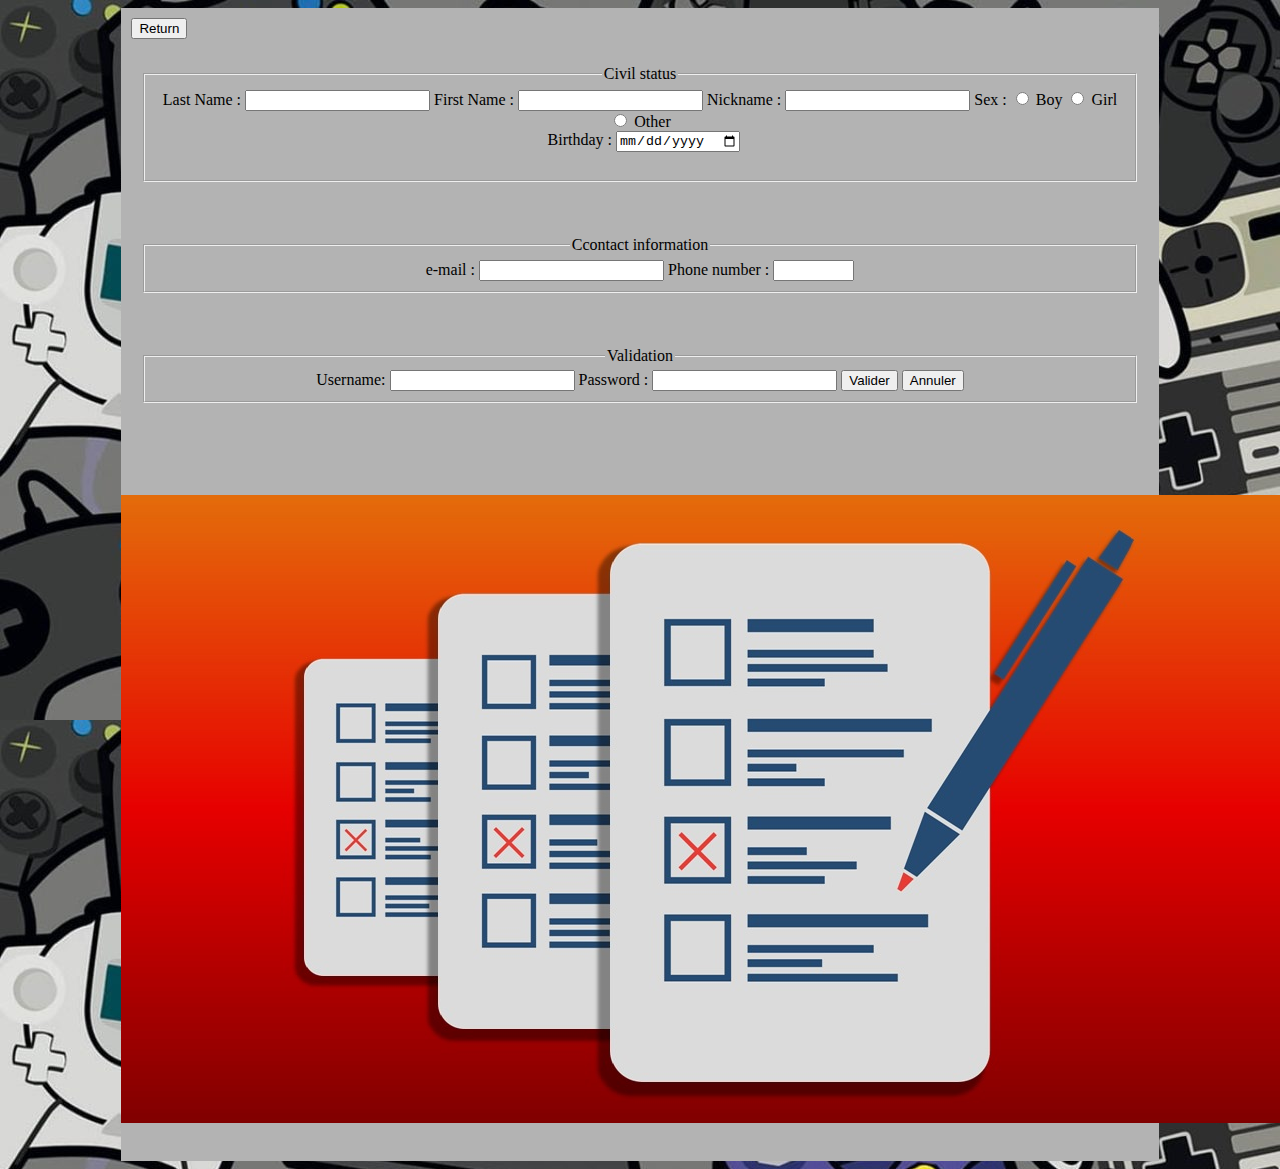
<file: formulaire jeu anglais.html>
<!DOCTYPE html>
<html lang="fr">
	<head>
		<title>
			The vidéos games
		</title>
		<link rel="stylesheet" href="Style.css">
		<script src="script.js"></script>
	</head>
	<body>
		<div id="corps">
			<button id="retour" onclick="window.location.href='NSI page jeux vidéo.html';"> Return </button>
			<form>
				<p>
					<fieldset>
						<legend>Civil status</legend>
						
						<label for="name">Last Name :</label>
						<input type="text" id="name" name="user_name">
						
						<label for="prenom">First Name :</label>
						<input type="text" id="prenom" name="user_prenom">
						
						<label for="surnom">Nickname :</label>
						<input type="text" id="surnom" name="user_surnom">
						
						Sex :
						
							<input type="radio" name="sexe">
							<label for="sexe">Boy</label>
							
							<input type="radio" name="sexe">
							<label for="sexe">Girl</label>
							
							<input type="radio" name="sexe">
							<label for="sexe">Other</label>
						
						</br><label for="date_nais">&nbsp;&nbsp;Birthday :</label>
						<input type="date" name="date_nais"><br/><br/>
						
					</fieldset><br/><br/><br/>
					<fieldset>
						<legend>Ccontact information</legend>
						
							<label for="mail">e-mail :</label>
							<input type="email" id="mail" name="user_mail">
							
							<label for="nt">Phone number :</label>
							<input type="text" size="7" name="nt" maxlength="10">
							
					</fieldset><br/><br/><br/>
					<fieldset>
						<legend>Validation</legend>
						
						<label for="identifiant">Username:</label>
						<input type="text" id="identifiant" name="user_indentifiant">
						
						<label for="mdp">Password :</label>
						<input type="password" name="mdp">
						<input type="button" value="Valider" onclick="val_anglais()">
						<input type="reset" name="ann" value="Annuler">
					</fieldset><br/><br/><br/>
				</p>
			</form>
			<img src="images/form.png" id="img"/>
		</div>
	</body>
</html>
</file>
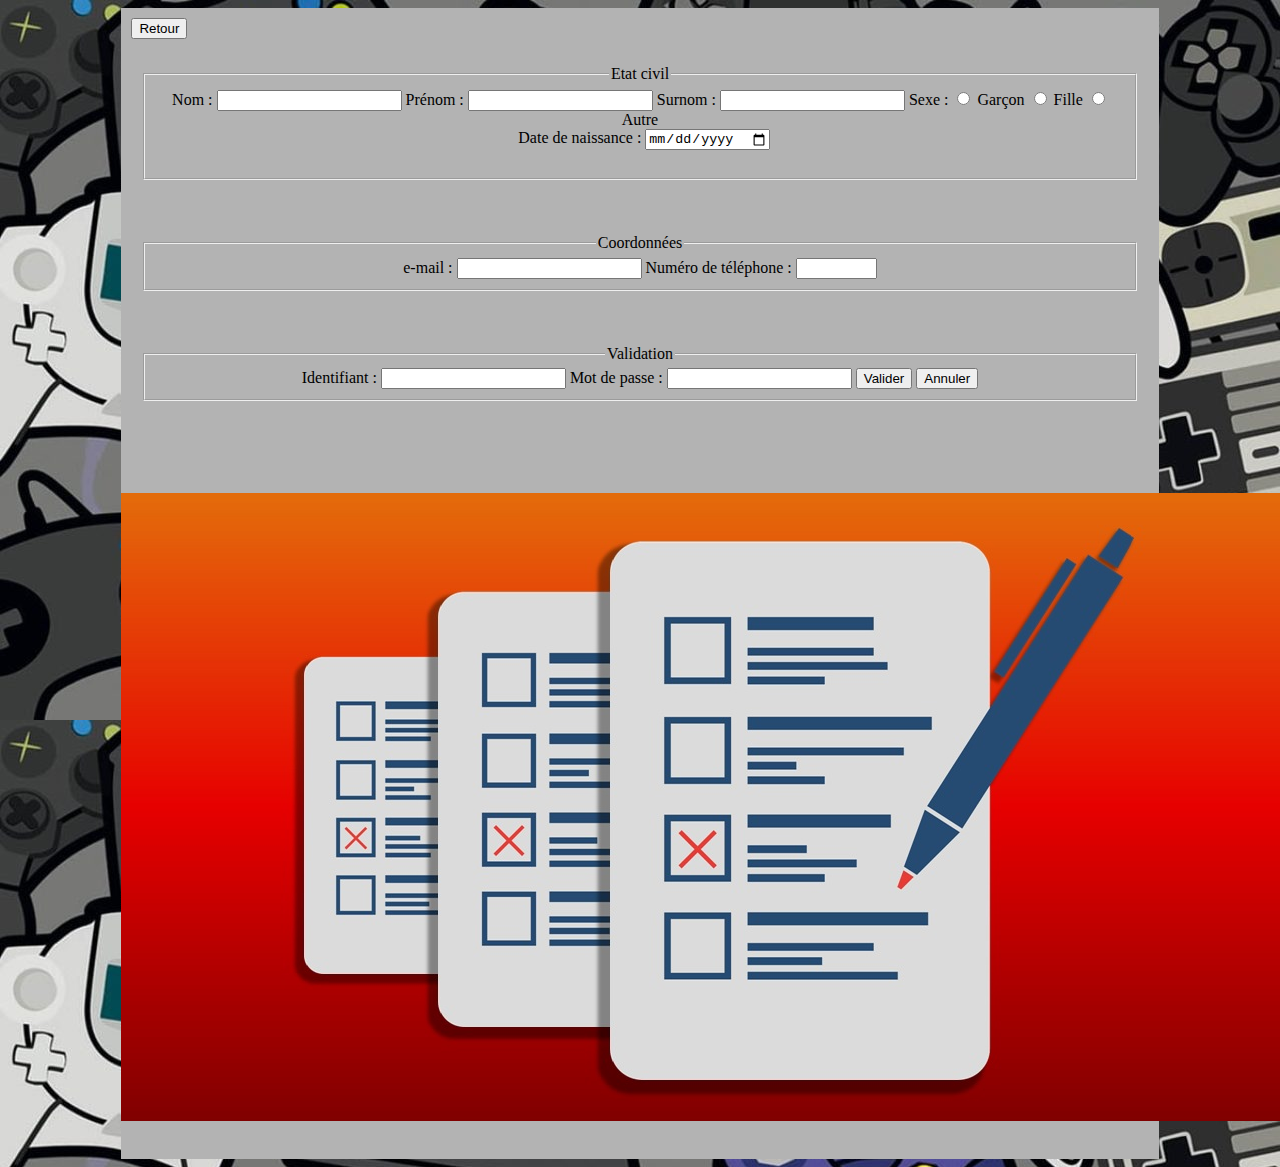
<file: formulaire jeu.html>
<!DOCTYPE html>
<html lang="fr">
	<head>
		<title>
			Les jeux vidéos
		</title>
		<link rel="stylesheet" href="Style.css">
		<script src="script.js"></script>
	</head>
	<body>
		<div id="corps">
			<button id="retour" onclick="window.location.href='NSI page jeux vidéo.html';"> Retour </button>
			<form>
				<p>
					<fieldset>
						<legend>Etat civil</legend>
						
						<label for="name">Nom :</label>
						<input type="text" id="name" name="user_name">
						
						<label for="prenom">Prénom :</label>
						<input type="text" id="prenom" name="user_prenom">
						
						<label for="surnom">Surnom :</label>
						<input type="text" id="surnom" name="user_surnom">
						
						Sexe :
						
							<input type="radio" name="sexe">
							<label for="sexe">Garçon</label>
							
							<input type="radio" name="sexe">
							<label for="sexe">Fille</label>
							
							<input type="radio" name="sexe">
							<label for="sexe">Autre</label>
						
						</br><label for="date_nais">&nbsp;&nbsp;Date de naissance :</label>
						<input type="date" name="date_nais"><br/><br/>
						
					</fieldset><br/><br/><br/>
					<fieldset>
						<legend>Coordonnées</legend>
						
							<label for="mail">e-mail :</label>
							<input type="email" id="mail" name="user_mail">
							
							<label for="nt">Numéro de téléphone :</label>
							<input type="text" size="7" name="nt" maxlength="10">
							
					</fieldset><br/><br/><br/>
					<fieldset>
						<legend>Validation</legend>
						
						<label for="identifiant">Identifiant :</label>
						<input type="text" id="identifiant" name="user_indentifiant">
						
						<label for="mdp">Mot de passe :</label>
						<input type="password" name="mdp">
						
						<input type="button" value="Valider" onclick="val()">
						<input type="reset" name="ann" value="Annuler">
					</fieldset><br/><br/><br/>
				</p>
			</form>
			<img src="images/form.png" id="img"/>
		</div>
	</body>
</html>
</file>
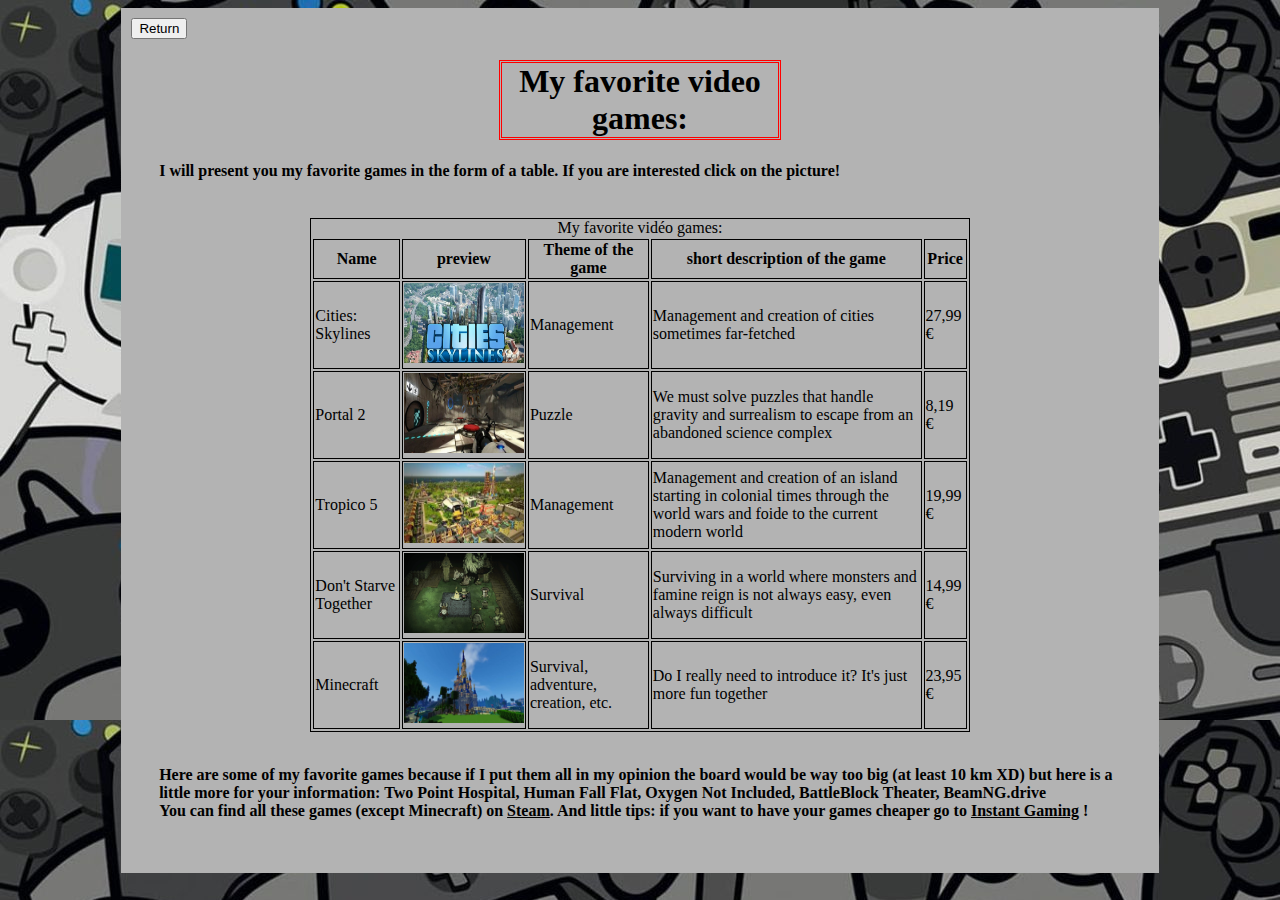
<file: jeu vidéo page 2 anglais.html>
<!DOCTYPE html>
<html lang="fr">
	<head>
		<title>
			The vidéo games
		</title>
		<link rel="stylesheet" href="Style.css">
	</head>
	<body>
		<div id="corps">
		<button id="retour" onclick="window.location.href='NSI page jeux vidéo.html';"> Return </button>
		</br>
			<h1>
				My favorite video games:
			</h1>
			<p id="debut">
				I will present you my favorite games in the form of a table. If you are interested click on the picture!
			</p>
			<table>
				<caption>
					My favorite vidéo games:
				</caption>
				<tr>
					<th> Name </th>
					<th> preview</th>
					<th> Theme of the game</th>
					<th> short description of the game</th>
					<th> Price </th>
				</tr>
				<tr>
					<td> Cities: Skylines </td>
					<td><img src="images/cities skylines.png" width="120" height="80" onclick="window.location.href='https://store.steampowered.com/app/255710/Cities_Skylines/';"/></td>
					<td> Management </td>
					<td> Management and creation of cities sometimes far-fetched </td>
					<td>27,99 €</td>
				</tr>
				<tr>
					<td> Portal 2 </td>
					<td><img src="images/portal.png" width="120" height="80" onclick="window.location.href='https://store.steampowered.com/app/620/Portal_2/'" /></td>
					<td> Puzzle </td>
					<td> We must solve puzzles that handle gravity and surrealism to escape from an abandoned science complex </td>
					<td> 8,19 € </td>
				</tr>
				<tr>
					<td> Tropico 5 </td>
					<td><img src="images/tropico.png" width="120" height="80" onclick="window.location.href='https://store.steampowered.com/app/245620/Tropico_5/?l=french'"/></td>
					<td> Management </td>
					<td> Management and creation of an island starting in colonial times through the world wars and foide to the current modern world </td>
					<td> 19,99 € </td>
				</tr>
				<tr>
					<td> Don't Starve Together </td>
					<td><img src="images/dst.png" width="120" height="80" onclick="window.location.href='https://store.steampowered.com/app/322330/Dont_Starve_Together/'"/></td>
					<td> Survival </td>
					<td> Surviving in a world where monsters and famine reign is not always easy, even always difficult </td>
					<td> 14,99 € </td>
				</tr>
				<tr>
					<td> Minecraft </td>
					<td><img src="images/minecraft.png" width="120" height="80" onclick="window.location.href='https://www.minecraft.net/fr-fr'"/></td>
					<td> Survival, adventure, creation, etc. </td>
					<td> Do I really need to introduce it? It's just more fun together</td>
					<td> 23,95 € </td>
				</tr>
			</table>
			</br>
			<p id="debut">
				Here are some of my favorite games because if I put them all in my opinion the board would be way too big (at least 10 km XD) but here is a little more for your information:
				Two Point Hospital, Human Fall Flat, Oxygen Not Included, BattleBlock Theater, BeamNG.drive
				</br>
				You can find all these games (except Minecraft) on <a href="https://store.steampowered.com/?l=french"> Steam</a>. 
				And little tips: if you want to have your games cheaper go to <a href="https://www.instant-gaming.com/fr/"> Instant Gaming</a> !
			</p>
		</div>
	</body>
</html>
</file>
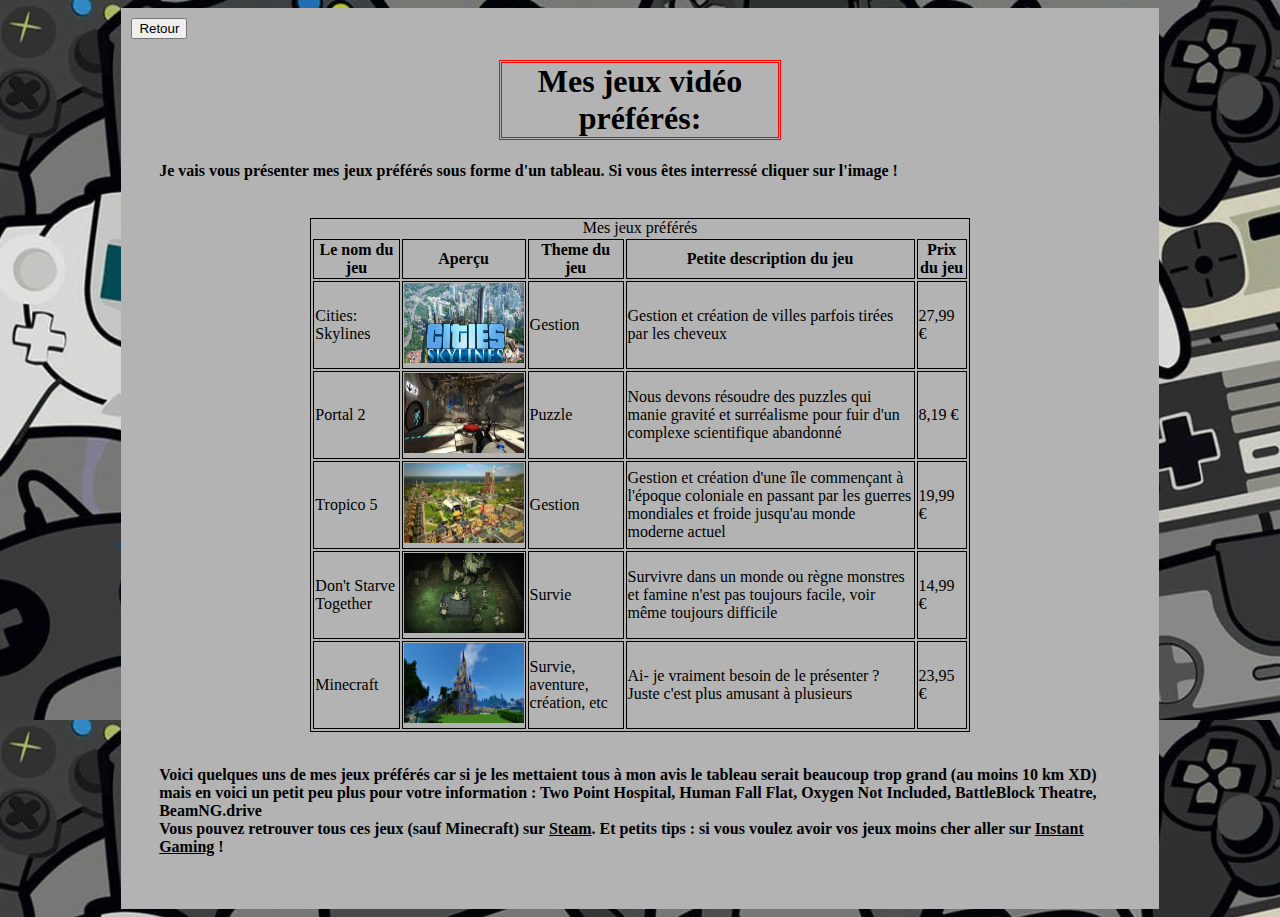
<file: jeu vidéo page 2.html>
<!DOCTYPE html>
<html lang="fr">
	<head>
		<title>
			Les jeux vidéos
		</title>
		<link rel="stylesheet" href="Style.css">
	</head>
	<body>
		<div id="corps">
		<button id="retour" onclick="window.location.href='NSI page jeux vidéo.html';"> Retour </button>
		</br>
			<h1>
				Mes jeux vidéo préférés:
			</h1>
			<p id="debut">
				Je vais vous présenter mes jeux préférés sous forme d'un tableau. Si vous êtes interressé cliquer sur l'image !
			</p>
			<table>
				<caption>
					Mes jeux préférés
				</caption>
				<tr>
					<th> Le nom du jeu </th>
					<th> Aperçu</th>
					<th> Theme du jeu </th>
					<th> Petite description du jeu</th>
					<th> Prix du jeu </th>
				</tr>
				<tr>
					<td> Cities: Skylines </td>
					<td><img src="images/cities skylines.png" width="120" height="80" onclick="window.location.href='https://store.steampowered.com/app/255710/Cities_Skylines/';"/></td>
					<td> Gestion </td>
					<td> Gestion et création de villes parfois tirées par les cheveux </td>
					<td>27,99 €</td>
				</tr>
				<tr>
					<td> Portal 2 </td>
					<td><img src="images/portal.png" width="120" height="80" onclick="window.location.href='https://store.steampowered.com/app/620/Portal_2/'" /></td>
					<td> Puzzle </td>
					<td> Nous devons résoudre des puzzles qui manie gravité et surréalisme pour fuir d'un complexe scientifique abandonné </td>
					<td> 8,19 € </td>
				</tr>
				<tr>
					<td> Tropico 5 </td>
					<td><img src="images/tropico.png" width="120" height="80" onclick="window.location.href='https://store.steampowered.com/app/245620/Tropico_5/?l=french'"/></td>
					<td> Gestion </td>
					<td> Gestion et création d'une île commençant à l'époque coloniale en passant par les guerres mondiales et froide jusqu'au monde moderne actuel </td>
					<td> 19,99 € </td>
				</tr>
				<tr>
					<td> Don't Starve Together </td>
					<td><img src="images/dst.png" width="120" height="80" onclick="window.location.href='https://store.steampowered.com/app/322330/Dont_Starve_Together/'"/></td>
					<td> Survie </td>
					<td> Survivre dans un monde ou règne monstres et famine n'est pas toujours facile,  voir même toujours difficile </td>
					<td> 14,99 € </td>
				</tr>
				<tr>
					<td> Minecraft </td>
					<td><img src="images/minecraft.png" width="120" height="80" onclick="window.location.href='https://www.minecraft.net/fr-fr'"/></td>
					<td> Survie, aventure, création, etc </td>
					<td> Ai- je vraiment besoin de le présenter ? Juste c'est plus amusant à plusieurs</td>
					<td> 23,95 € </td>
				</tr>
			</table>
			</br>
			<p id="debut">
				Voici quelques uns de mes jeux préférés car si je les mettaient tous à mon avis le tableau serait beaucoup trop grand (au moins 10 km XD) mais en voici un petit peu plus pour votre information :
				Two Point Hospital, Human Fall Flat, Oxygen Not Included,  BattleBlock Theatre, BeamNG.drive
				</br>
				Vous pouvez retrouver tous ces jeux (sauf Minecraft) sur <a href="https://store.steampowered.com/?l=french"> Steam</a>. 
				Et petits tips : si vous voulez avoir vos jeux moins cher aller sur <a href="https://www.instant-gaming.com/fr/"> Instant Gaming</a> !
			</p>
		</div>
	</body>
</html>
</file>
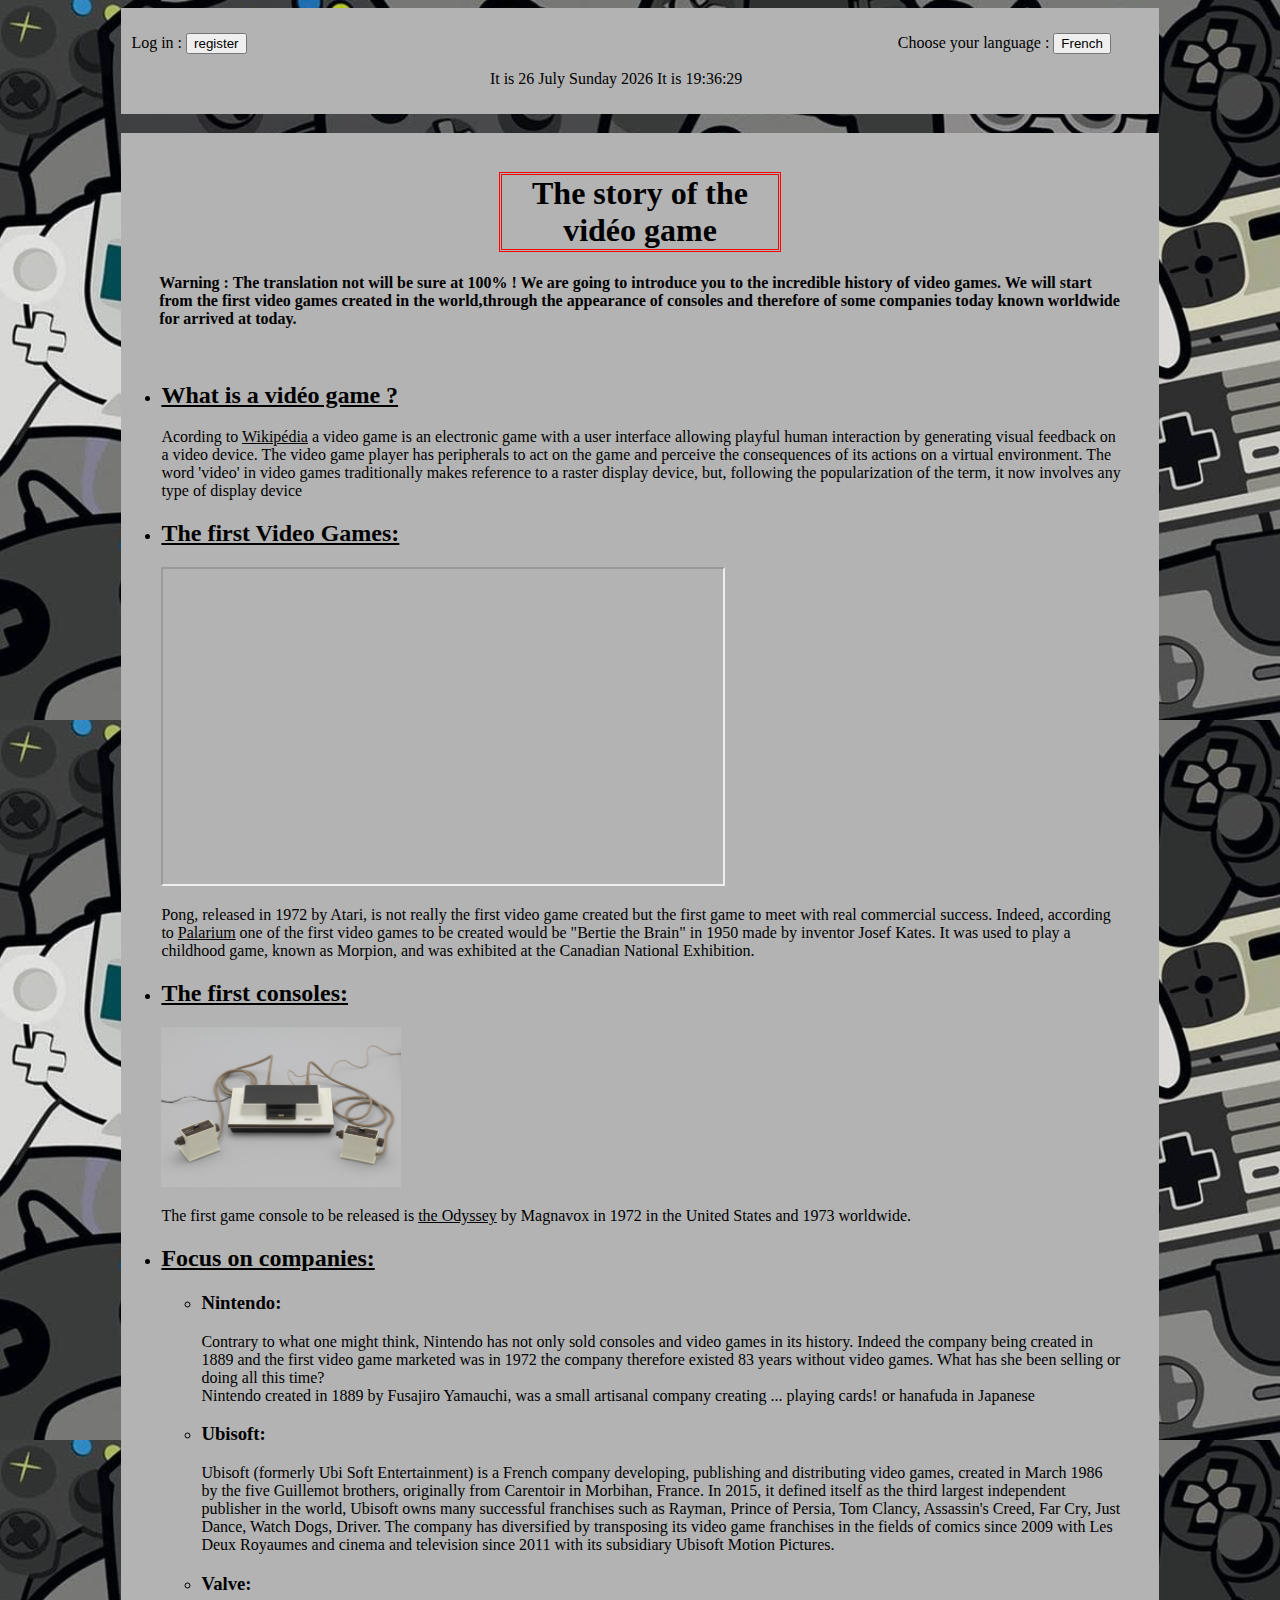
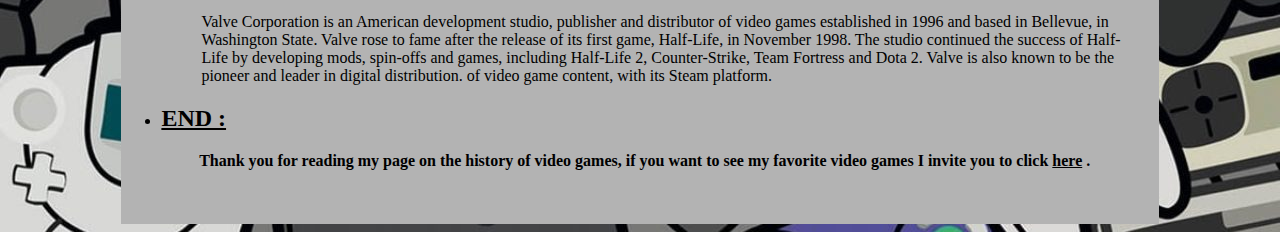
<file: NSI page jeux vidéo anglais.html>
<!DOCTYPE html>
<html lang="fr">
	<head>
		<meta charset="utf-8">
		<title>
			The vidéo games
		</title>
		<link rel="stylesheet" href="Style.css">
		<script src="script.js"></script>
	</head>
	<body>
		<!--
		faudrat mettre un en-tete qui meme si on scroll reste en haut de l'écran et qui permet de choisir la langue 
		(en java voir site https://pixees.fr/informatiquelycee/n_site/nsi_prem_js.html + mon site sur star wars)
		-->
		<div id="barre">
			<p id="langue">
				Choose your language : <button onclick="window.location.href='NSI page jeux vidéo.html';"> French </button>
			</p>
			<p id="inscrit">
				Log in : <button onclick="window.location.href='formulaire jeu anglais.html';"> register</button>
			</p>
			<p id="date">
				<span id="date_heure_anglais"></span>
				<script type="text/javascript">window.onload = date_heure_anglais('date_heure_anglais');</script>
			</p>
			
		</div>
		<div id="corps">
		</br>
		<h1> 
			The story of the vidéo game 
		</h1>
		<p id="debut">
			Warning : The translation not will be sure at 100% !
			We are going to introduce you to the incredible history of video games. 
			We will start from the first video games created in the world,through 
			the appearance of consoles and therefore of some companies today known worldwide for arrived at today.
		</p>
		</br>
			<ul>
				<li>
					<h2>
						What is a vidéo game ?
					</h2>
				</li>
				<p>
					Acording to <a href="https://fr.wikipedia.org/wiki/Jeu_vidéo"> Wikipédia</a> a video game 
					is an electronic game with a user interface allowing playful human interaction by generating visual feedback on a video device. 
					The video game player has peripherals to act on the game and perceive the consequences of its actions on a virtual environment. 
					The word 'video' in video games traditionally makes reference to a raster display device, but, following the popularization of the term, 
					it now involves any type of display device
				</p>
				<li>
					<h2>
						The first Video Games:
					</h2>
				</li>
				<iframe width="560" height="315" src="https://www.youtube.com/embed/fiShX2pTz9A?autoplay=1&mute=1&loop=1"></iframe>
				<p>
					Pong, released in 1972 by Atari, is not really the first video game created but the first game to meet with real commercial success. Indeed, according to 
					<a href="https://plarium.com/fr/blog/le-premier-jeu-video/"> Palarium</a> one of the first video games to be created would be "Bertie the Brain" in 1950
					made by inventor Josef Kates. It was used to play a childhood game, known as Morpion, and was exhibited at the Canadian National Exhibition.
				</p>
				<li>
					<h2>
						The first consoles:
					</h2>
				</li>
				<img src="images/odyssey.jpg" width="240" height="160"/>
				<p>
					The first game console to be released is <a href="https://fr.wikipedia.org/wiki/Magnavox_Odyssey"> the Odyssey</a> by Magnavox in 1972 in the United States and 1973 worldwide.			
				</p>
				<li>
					<h2>
						Focus on companies:
					</h2>
				</li>
				<ul>
					<li>
						<h3>
							Nintendo:
						</h3>
					</li>
					<p>
						Contrary to what one might think, Nintendo has not only sold consoles and video games in its history. Indeed the company being created in 1889
						and the first video game marketed was in 1972 the company therefore existed 83 years without video games. What has she been selling or doing all this time?
						</br>
						Nintendo created in 1889 by Fusajiro Yamauchi, was a small artisanal company creating ... playing cards! or hanafuda in Japanese
					</p>
					<li>
						<h3>
							Ubisoft:
						</h3>
					</li>
					<p>
						Ubisoft (formerly Ubi Soft Entertainment) is a French company developing, publishing and distributing video games, 
						created in March 1986 by the five Guillemot brothers, originally from Carentoir in Morbihan, France. In 2015, it defined itself
						as the third largest independent publisher in the world, Ubisoft owns many successful franchises such as Rayman,
						Prince of Persia, Tom Clancy, Assassin's Creed, Far Cry, Just Dance, Watch Dogs, Driver. The company has diversified by transposing
						its video game franchises in the fields of comics since 2009 with Les Deux Royaumes and cinema and television
						since 2011 with its subsidiary Ubisoft Motion Pictures.
					</p>
					<li>
						<h3>
							Valve:
						</h3>
					</li>
					<p>
						Valve Corporation is an American development studio, publisher and distributor of video games established in 1996 and based in Bellevue,
						in Washington State. Valve rose to fame after the release of its first game, Half-Life, in November 1998.
						The studio continued the success of Half-Life by developing mods, spin-offs and games, including Half-Life 2,
						Counter-Strike, Team Fortress and Dota 2. Valve is also known to be the pioneer and leader in digital distribution.
						of video game content, with its Steam platform.
					</p>
				</ul>
				<li>
					<h2>
						END :
					</h2>
				</li>
				<p id="debut">
					Thank you for reading my page on the history of video games, if you want to see my favorite video games I invite you to click <a href="jeu vidéo page 2 anglais.html"> here</a> .
				</p>
			</ul>
		</div>
	</body>
</html>
</file>
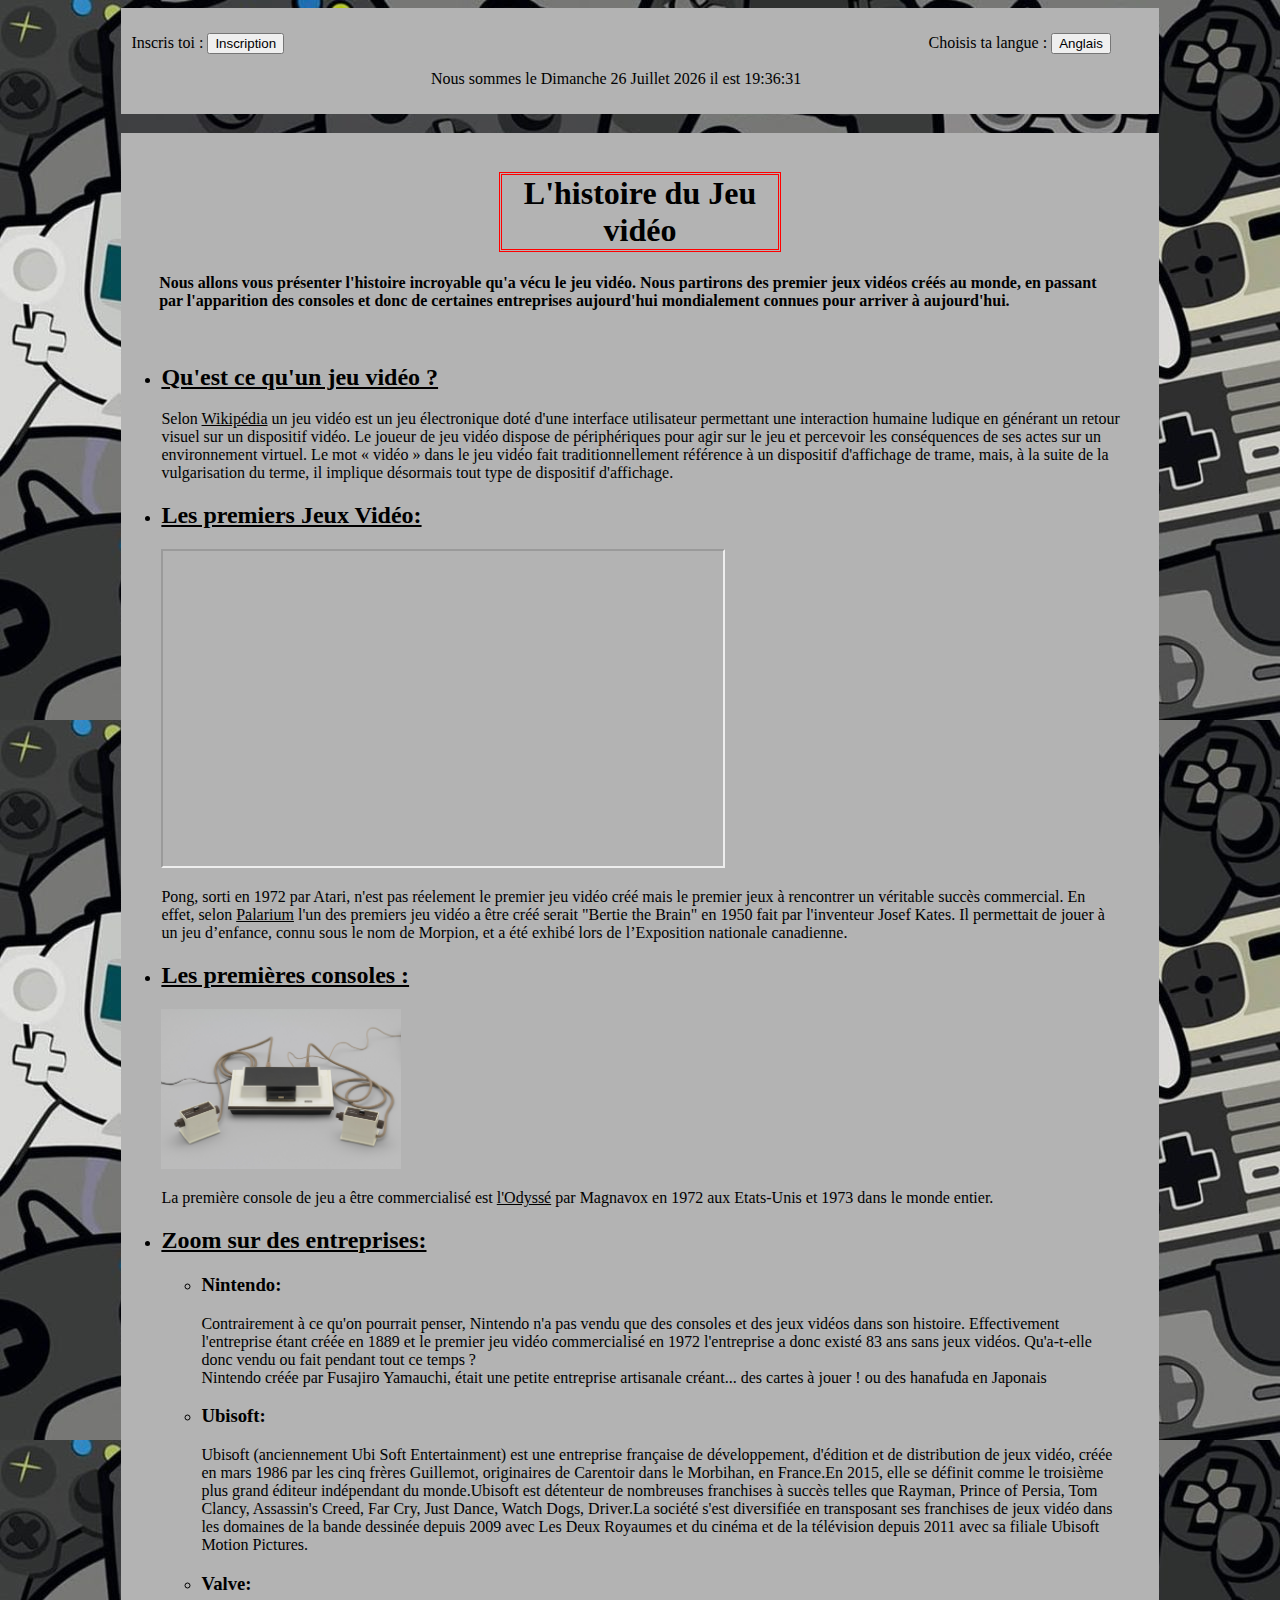
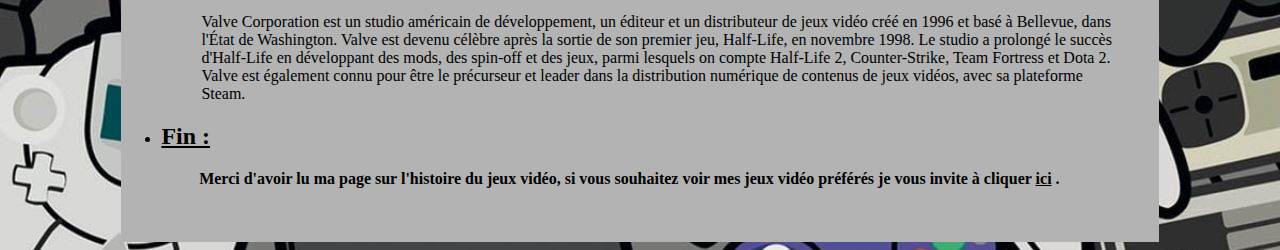
<file: NSI page jeux vidéo.html>
<!DOCTYPE html>
<html lang="fr">
	<head>
		<meta charset="utf-8">
		<title>
			Les jeux vidéos
		</title>
		<link rel="stylesheet" href="Style.css">
		<script src="script.js"></script>
	</head>
	<body>
		<div id="barre">
			<p id="langue">
				Choisis ta langue : <button onclick="window.location.href='NSI page jeux vidéo anglais.html';"> Anglais </button>
			</p>
			<p id="inscrit">
				Inscris toi : <button onclick="window.location.href='formulaire jeu.html';"> Inscription</button>
			</p>
			<p id="date">
				<span id="date_heure"></span>
				<script type="text/javascript">window.onload = date_heure('date_heure');</script>
			</p>
			
		</div>
		<div id="corps">
		</br>
		<h1> 
			L'histoire du Jeu vidéo 
		</h1>
		<p id="debut">
			Nous allons vous présenter l'histoire incroyable qu'a vécu le jeu vidéo. Nous partirons des premier jeux vidéos créés au monde, 
			en passant par l'apparition des consoles et donc de certaines entreprises aujourd'hui mondialement connues 
			pour arriver à aujourd'hui.
		</p>
		</br>
			<ul>
				<li>
					<h2>
						Qu'est ce qu'un jeu vidéo ?
					</h2>
				</li>
				<p>
					Selon <a href="https://fr.wikipedia.org/wiki/Jeu_vidéo"> Wikipédia</a> un jeu vidéo est un jeu électronique doté d'une interface utilisateur 
					permettant une interaction humaine ludique en générant un retour visuel sur un dispositif vidéo. Le joueur de jeu vidéo dispose de périphériques 
					pour agir sur le jeu et percevoir les conséquences de ses actes sur un environnement virtuel. Le mot « vidéo » dans le jeu vidéo fait traditionnellement
					référence à un dispositif d'affichage de trame, mais, à la suite de la vulgarisation du terme, il implique désormais tout type de dispositif d'affichage.
				</p>
				<li>
					<h2>
						Les premiers Jeux Vidéo:
					</h2>
				</li>
				<iframe width="560" height="315" src="https://www.youtube.com/embed/fiShX2pTz9A?autoplay=1&mute=1&loop=1"></iframe>
				<p>
					Pong, sorti en 1972 par Atari, n'est pas réelement le premier jeu vidéo créé mais le premier jeux à rencontrer un véritable succès commercial. En effet, selon 
					<a href="https://plarium.com/fr/blog/le-premier-jeu-video/"> Palarium</a> l'un des premiers jeu vidéo a être créé serait "Bertie the Brain" en 1950 
					fait par l'inventeur Josef Kates. Il permettait de jouer à un jeu d’enfance, connu sous le nom de Morpion, et a été exhibé lors de l’Exposition nationale canadienne.
				</p>
				<li>
					<h2>
						Les premières consoles :
					</h2>
				</li>
				<img src="images/odyssey.jpg" width="240" height="160"/>
				<p>
					La première console de jeu a être commercialisé est <a href="https://fr.wikipedia.org/wiki/Magnavox_Odyssey"> l'Odyssé</a> par Magnavox en 1972 aux Etats-Unis et 1973 dans le monde entier.			
				</p>
				<li>
					<h2>
						Zoom sur des entreprises:
					</h2>
				</li>
				<ul>
					<li>
						<h3>
							Nintendo:
						</h3>
					</li>
					<p>
						Contrairement à ce qu'on pourrait penser, Nintendo n'a pas vendu que des consoles et des jeux vidéos dans son histoire. Effectivement l'entreprise étant créée en 1889 
						et le premier jeu vidéo commercialisé en 1972 l'entreprise a donc existé 83 ans sans jeux vidéos. Qu'a-t-elle donc vendu ou fait pendant tout ce temps ?
						</br>
						Nintendo créée par Fusajiro Yamauchi, était une petite entreprise artisanale créant... des cartes à jouer ! ou des hanafuda en Japonais
					</p>
					<li>
						<h3>
							Ubisoft:
						</h3>
					</li>
					<p>
						Ubisoft (anciennement Ubi Soft Entertainment) est une entreprise française de développement, d'édition et de distribution de jeux vidéo, 
						créée en mars 1986 par les cinq frères Guillemot, originaires de Carentoir dans le Morbihan, en France.En 2015, elle se définit 
						comme le troisième plus grand éditeur indépendant du monde.Ubisoft est détenteur de nombreuses franchises à succès telles que Rayman,
						Prince of Persia, Tom Clancy, Assassin's Creed, Far Cry, Just Dance, Watch Dogs, Driver.La société s'est diversifiée en transposant 
						ses franchises de jeux vidéo dans les domaines de la bande dessinée depuis 2009 avec Les Deux Royaumes et du cinéma et de la télévision 
						depuis 2011 avec sa filiale Ubisoft Motion Pictures.
					</p>
					<li>
						<h3>
							Valve:
						</h3>
					</li>
					<p>
						Valve Corporation est un studio américain de développement, un éditeur et un distributeur de jeux vidéo créé en 1996 et basé à Bellevue, 
						dans l'État de Washington. Valve est devenu célèbre après la sortie de son premier jeu, Half-Life, en novembre 1998. 
						Le studio a prolongé le succès d'Half-Life en développant des mods, des spin-off et des jeux, parmi lesquels on compte Half-Life 2, 
						Counter-Strike, Team Fortress et Dota 2. Valve est également connu pour être le précurseur et leader dans la distribution numérique 
						de contenus de jeux vidéos, avec sa plateforme Steam.
					</p>
				</ul>
				<li>
					<h2>
						Fin :
					</h2>
				</li>
				<p id="debut">
					Merci d'avoir lu ma page sur l'histoire du jeux vidéo, si vous souhaitez voir mes jeux vidéo préférés je vous invite à cliquer <a href="jeu vidéo page 2.html"> ici</a> . <!-- + mon site sur star wars -->
				</p>
			</ul>
		</div>
	</body>
</html>
</file>
<file: Style.css>
h1 {
	color: black;
	text-align: center;
	border-style: double;
	border-color: red;
	margin-left: 10cm;
	margin-right: 10cm;
}
h2 {
	text-decoration:underline;
}
#debut {
	font-weight: bold;
	padding-left: 1cm;
	padding-right: 1cm;
}
p {
	padding-right:1cm;
}
body {
	background-image: url("images/jeu vidéo.jpg");
	background-repeat: repeat;
}
#corps {
	background-color: #b3b3b3;
	margin-left: 3cm;
	margin-right: 3cm;
	padding-bottom: 1cm;
	
}
a {
	color: black;
}
table, th, td {
  border: 1px solid black;
}
table {
	display: block;
  margin-left: 5cm;
  margin-right: 5cm;
  margin-top: 1cm;
}
figcaption {
	text-align:center;
}
#barre {
	background-color:#b3b3b3;
	text-align:left;
	margin-left: 3cm;
	margin-right: 3cm;
	padding-bottom: 0.25cm;
	padding-top: 0.25cm;
	margin-bottom:0.5cm;
}
#inscrit {
	margin-left:10px;
}
form {
	text-align:center;
	padding-top:10px;
	padding-left:20px;
	padding-right:20px;
}
#langue {
	margin-right:10px;
	text-align:right;
	float:right;
}
#retour{
	margin-left:10px;
	margin-top:10px;
}
#img {
	display: block;
  margin-left: auto;
  margin-right: auto;
  margin-top: 1cm;
}
#date {
	margin-right:10px;
	text-align:center;
	float:center;
}
</file>
